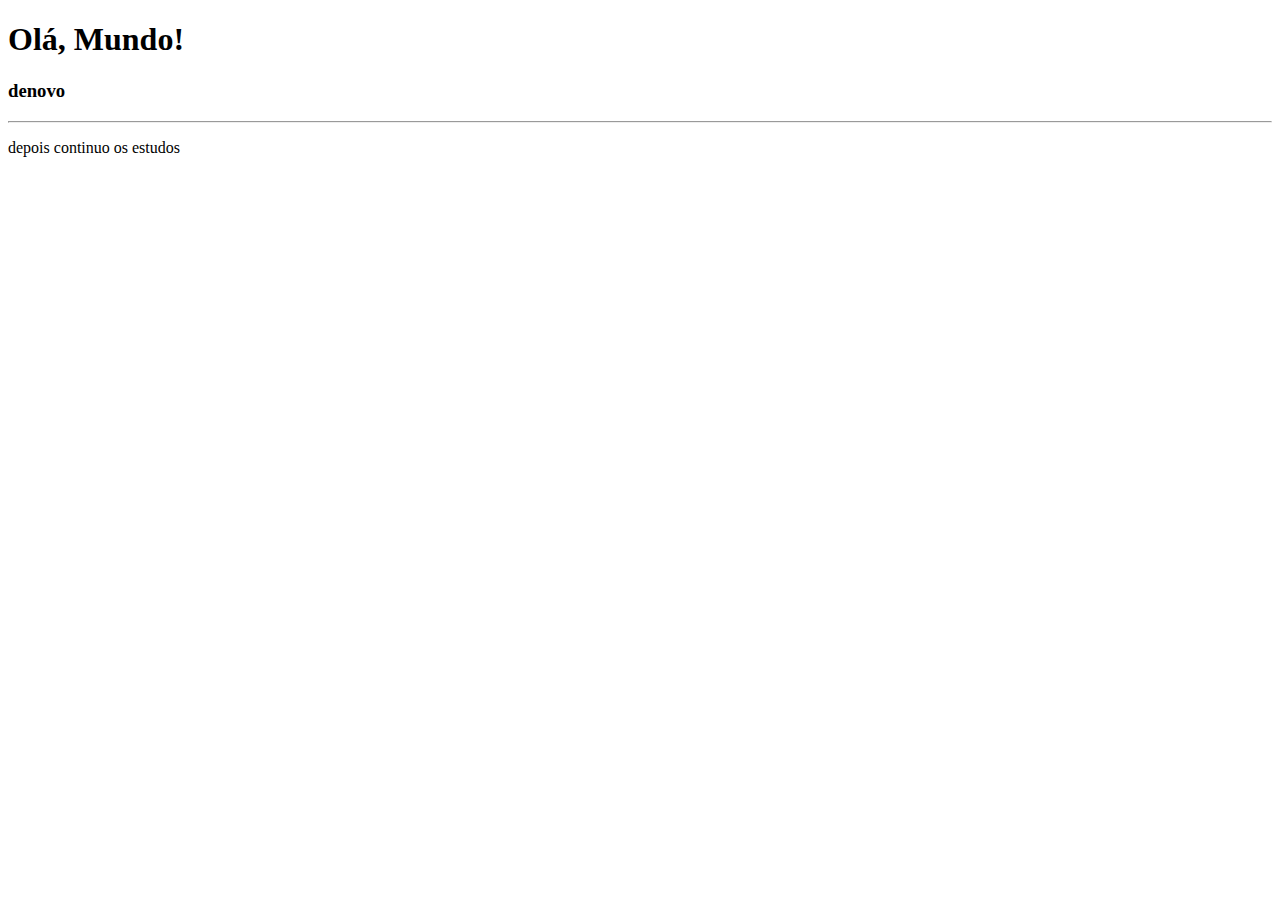
<file: HTML/CSS(view)/index.html>
<!DOCTYPE html>
<html lang="en">
<head>
    <meta charset="UTF-8">
    <title>Vinicius.com</title>
</head>
<body>
    <h1>Olá, Mundo!</h1>
    <h3>denovo</h3>
    <hr>
    <p>depois continuo os estudos</p>
</body>
</html>
</file>
